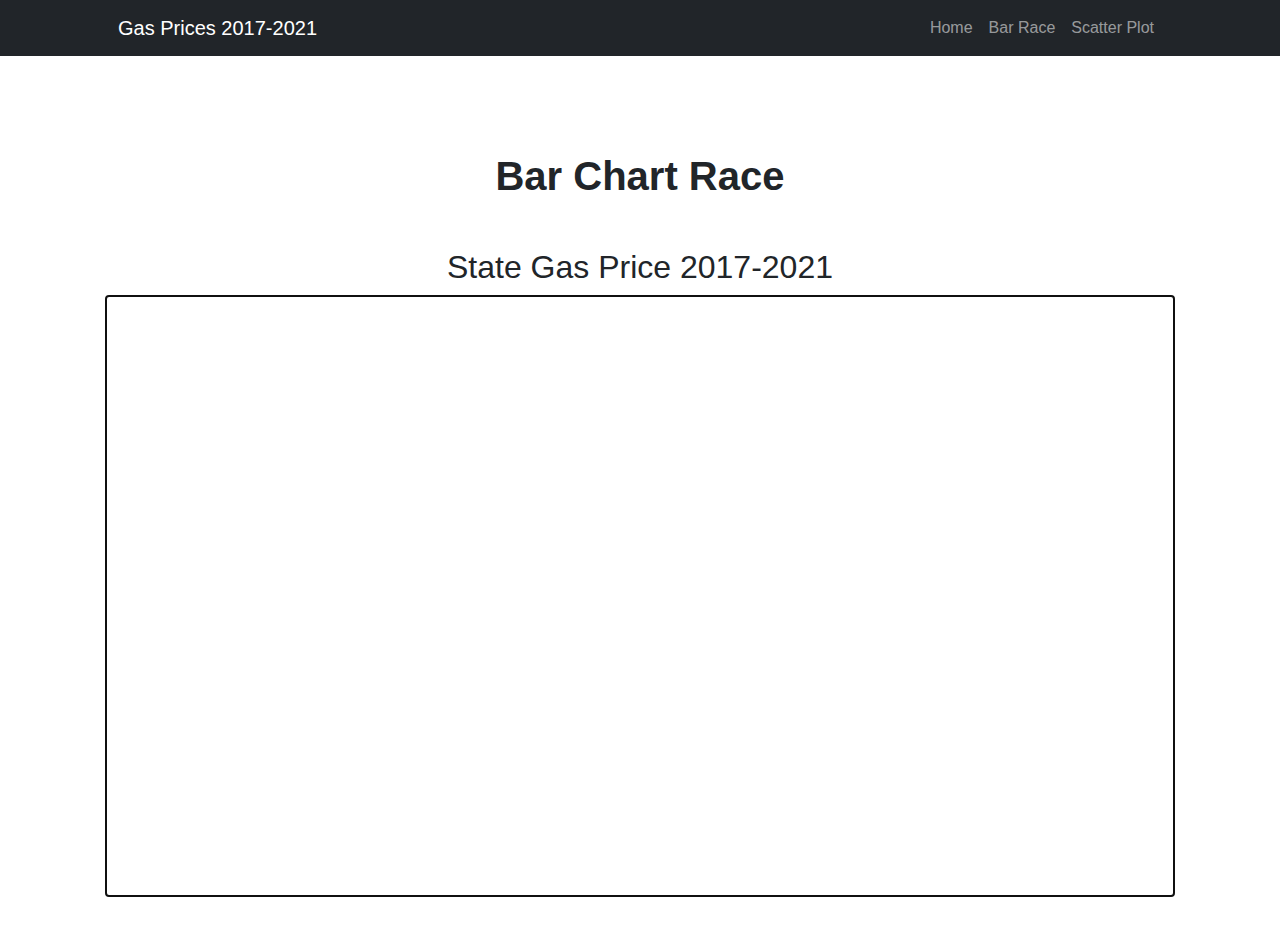
<file: race.html>
<!DOCTYPE html>
<html lang="en">
    <head>
        <meta charset="utf-8" />
        <meta name="viewport" content="width=device-width, initial-scale=1, shrink-to-fit=no" />
        <meta name="description" content="" />
        <meta name="author" content="" />
        <title>Data Visualization Final Project</title>
        <link href="https://cdn.jsdelivr.net/npm/bootstrap-icons@1.5.0/font/bootstrap-icons.css" rel="stylesheet" />
        <link href="css/styles.css" rel="stylesheet" />
    </head>
    <body class="d-flex flex-column">
        <main class="flex-shrink-0">
            <nav class="navbar navbar-expand-lg navbar-dark bg-dark">
                <div class="container px-5">
                    <a class="navbar-brand" href="index.html">Gas Prices 2017-2021</a>
                    <button class="navbar-toggler" type="button" data-bs-toggle="collapse" data-bs-target="#navbarSupportedContent" aria-controls="navbarSupportedContent" aria-expanded="false" aria-label="Toggle navigation"><span class="navbar-toggler-icon"></span></button>
                    <div class="collapse navbar-collapse" id="navbarSupportedContent">
                        <ul class="navbar-nav ms-auto mb-2 mb-lg-0">
                            <li class="nav-item"><a class="nav-link" href="index.html">Home</a></li>
                            <li class="nav-item"><a class="nav-link" href="race.html">Bar Race</a></li>
                            <li class="nav-item"><a class="nav-link" href="scatter.html">Scatter Plot</a></li>
                        </ul>
                    </div>
                </div>
            </nav>
            <!-- Header-->
            <header class="py-5">
                <div class="container px-5">
                    <div class="row justify-content-center">
                        <div class="col-lg-8 col-xxl-6">
                            <div class="text-center my-5">
                                <h1 class="fw-bolder mb-3">Bar Chart Race</h1>
                            </div>
                        </div>

                        <style>
                            body {
                              font-family: -apple-system, BlinkMacSystemFont, "Segoe UI", Roboto, Helvetica, Arial, sans-serif, "Apple Color Emoji", "Segoe UI Emoji", "Segoe UI Symbol";
                            }

                            #chartdiv {
                              width: 100%;
                              height: 600px;
                            }
                          </style>
                          <h2 style="text-align:center;">State Gas Price 2017-2021</h2>
                          <br />
                          <br />
                          <div tabindex="1" id="chartdiv"></div>

                          <script src="https://www.amcharts.com/lib/4/core.js"></script>
                          <script src="https://www.amcharts.com/lib/4/charts.js"></script>
                          <script src="https://www.amcharts.com/lib/4/themes/animated.js"></script>
                          <script>
                              let chartdiv = document.getElementById('chartdiv');
                              window.addEventListener('load', function (e){
                                  chartdiv.focus();
                              })

                            // Themes begin
                            am4core.useTheme(am4themes_animated);
                            // Themes end
                            am4core.globalAdapter.addAll(2)
                            var chart = am4core.create("chartdiv", am4charts.XYChart);


                            chart.padding(40, 40, 40, 40);
                            chart.numberFormatter.numberFormat = "#,###.";
                            var label = chart.plotContainer.createChild(am4core.Label);
                            label.x = am4core.percent(97);
                            label.y = am4core.percent(95);
                            label.horizontalCenter = "right";
                            label.verticalCenter = "middle";
                            label.dx = -15;
                            label.fontSize = 50;

                            var playButton = chart.plotContainer.createChild(am4core.PlayButton);
                            playButton.x = am4core.percent(97);
                            playButton.y = am4core.percent(95);
                            playButton.dy = -2;
                            playButton.verticalCenter = "middle";
                            playButton.events.on("toggled", function (event) {
                              if (event.target.isActive) {
                                play();
                              } else {
                                stop();
                              }
                            })

                            var stepDuration = 7000;

                            var categoryAxis = chart.yAxes.push(new am4charts.CategoryAxis());
                            categoryAxis.renderer.grid.template.location = 0;
                            categoryAxis.dataFields.category = "state";
                            categoryAxis.renderer.minGridDistance = 1;
                            categoryAxis.renderer.inversed = true;
                            categoryAxis.renderer.grid.template.disabled = false;

                            var valueAxis = chart.xAxes.push(new am4charts.ValueAxis());
                            valueAxis.min = 0;
                            valueAxis.rangeChangeEasing = am4core.ease.linear;
                            valueAxis.rangeChangeDuration = stepDuration;
                            valueAxis.extraMax = 0.1;

                            var series = chart.series.push(new am4charts.ColumnSeries());
                            series.dataFields.categoryY = "state";
                            series.dataFields.valueX = "PRICE";
                            series.tooltipText = "{valueX.value}"
                            series.columns.template.strokeOpacity = 0;
                            series.columns.template.column.cornerRadiusBottomRight = 5;
                            series.columns.maxColumns = 1
                            series.columns.template.column.cornerRadiusTopRight = 5;
                            series.interpolationDuration = stepDuration;
                            series.interpolationEasing = am4core.ease.linear;
                            var labelBullet = series.bullets.push(new am4charts.LabelBullet())
                            labelBullet.label.horizontalCenter = "right";
                            labelBullet.label.text = "{values.valueX.workingValue}";
                            labelBullet.label.textAlign = "end";
                            labelBullet.label.dx = -10;
                            labelBullet.label.maxColumns = 1;
                            chart.zoomOutButton.disabled = true;

                            // as by default columns of the same series are of the same color, we add adapter which takes colors from chart.colors color set
                            series.columns.template.adapter.add("fill", function (fill, target) {
                              return chart.colors.getIndex(target.dataItem.index);
                            });

                            var year = 2017;
                            label.text = year.toString();

                            var interval;

                            function play() {
                              interval = setInterval(function () {
                                nextYear();
                              }, stepDuration)
                              nextYear();
                            }

                            function stop() {
                              if (interval) {
                                clearInterval(interval);
                              }
                            }

                            function nextYear() {
                              year++

                              if (year > 2022) {
                                year = 2017;
                                stop();
                              }

                              var newData = allData[year];
                              var itemsWithNonZero = 0;
                              for (var i = 0; i < chart.data.length; i++) {
                                chart.data[i].PRICE = (newData[i].PRICE);
                                if (chart.data[i].PRICE > 0) {
                                  itemsWithNonZero++;

                                }
                              }

                              if (itemsWithNonZero > 25) {
                                itemsWithNonZero = 25
                              }



                              if (year == 2014) {
                                series.interpolationDuration = stepDuration / 3;
                                valueAxis.rangeChangeDuration = stepDuration / 3;
                              } else {
                                series.interpolationDuration = stepDuration;
                                valueAxis.rangeChangeDuration = stepDuration;
                              }

                              chart.invalidateRawData();
                              label.text = year.toString();

                              categoryAxis.zoom({
                                start: 0,
                                end: itemsWithNonZero / categoryAxis.dataItems.length
                              });
                            }


                            categoryAxis.sortBySeries = series;



                        //Data input


                            var allData = {
                              "2017": [{
                                  "state": "Massachusetts",
                                  "PRICE": 2.623
                                },
                                {
                                  "state": "California",
                                  "PRICE": 3.191
                                },
                                {
                                  "state": "Texas",
                                  "PRICE": 2.28

                                },

                                {
                                  "state": "New York",
                                  "PRICE": 2.653

                                },
                                {
                                  "state": "Washington",
                                  "PRICE": 2.95

                                },
                                {
                                  "state": "Minnesota",
                                  "PRICE": 2.437

                                },
                                {
                                  "state": "Ohio",
                                  "PRICE": 2.49

                                },
                                {
                                  "state": "Florida",
                                  "PRICE": 2.451

                                },
                                {
                                  "state": "Colorado",
                                  "PRICE": 2.516

                                },
                                {
                                  "state": "Hawaii",
                                  "PRICE": 2.87

                                }
                              ],
                              "2018": [{
                                  "state": "Massachusetts",
                                  "PRICE": 2.573

                                },
                                {
                                  "state": "California",
                                  "PRICE": 3.296

                                },
                                {
                                  "state": "Texas",
                                  "PRICE": 1.979

                                },

                                {
                                  "state": "New York",
                                  "PRICE": 2.583

                                },
                                {
                                  "state": "Washington",
                                  "PRICE": 3.057

                                },
                                {
                                  "state": "Minnesota",
                                  "PRICE": 2.12

                                },
                                {
                                  "state": "Ohio",
                                  "PRICE": 1.924

                                },
                                {
                                  "state": "Florida",
                                  "PRICE": 2.218

                                },
                                {
                                  "state": "Colorado",
                                  "PRICE": 2.349

                                },
                                {
                                  "state": "Hawaii",
                                  "PRICE": 3.59

                                }
                              ],
                              "2019": [{
                                  "state": "Massachusetts",
                                  "PRICE": 2.573

                                },
                                {
                                  "state": "California",
                                  "PRICE": 3.517

                                },
                                {
                                  "state": "Texas",
                                  "PRICE": 2.346

                                },

                                {
                                  "state": "New York",
                                  "PRICE": 2.688

                                },
                                {
                                  "state": "Washington",
                                  "PRICE": 3.084

                                },
                                {
                                  "state": "Minnesota",
                                  "PRICE": 2.411

                                },
                                {
                                  "state": "Ohio",
                                  "PRICE": 2.696

                                },
                                {
                                  "state": "Florida",
                                  "PRICE": 2.494

                                },
                                {
                                  "state": "Colorado",
                                  "PRICE": 2.778

                                },
                                {
                                  "state": "Hawaii",
                                  "PRICE": 3.46

                                }
                              ],
                              "2020": [{
                                  "state": "Massachusetts",
                                  "PRICE": 2.281

                                },
                                {
                                  "state": "California",
                                  "PRICE": 3.172

                                },
                                {
                                  "state": "Texas",
                                  "PRICE": 1.971

                                },

                                {
                                  "state": "New York",
                                  "PRICE": 2.32

                                },
                                {
                                  "state": "Washington",
                                  "PRICE": 2.675

                                },
                                {
                                  "state": "Minnesota",
                                  "PRICE": 2.164

                                },
                                {
                                  "state": "Ohio",
                                  "PRICE": 2.303

                                },
                                {
                                  "state": "Florida",
                                  "PRICE": 2.245

                                },
                                {
                                  "state": "Colorado",
                                  "PRICE": 2.334

                                },
                                {
                                  "state": "Hawaii",
                                  "PRICE": 2.93

                                }
                              ],
                              "2021": [{
                                  "state": "Massachusetts",
                                  "PRICE": 3.445

                                },
                                {
                                  "state": "California",
                                  "PRICE": 4.575

                                },
                                {
                                  "state": "Texas",
                                  "PRICE": 2.927

                                },

                                {
                                  "state": "New York",
                                  "PRICE": 3.504

                                },
                                {
                                  "state": "Washington",
                                  "PRICE": 3.809

                                },
                                {
                                  "state": "Minnesota",
                                  "PRICE": 3.11

                                },
                                {
                                  "state": "Ohio",
                                  "PRICE": 2.987

                                },
                                {
                                  "state": "Florida",
                                  "PRICE": 3.25

                                },
                                {
                                  "state": "Colorado",
                                  "PRICE": 3.40

                                },
                                {
                                  "state": "Hawaii",
                                  "PRICE": 4.04

                                }
                              ]
                            }

                            chart.data = JSON.parse(JSON.stringify(allData[year]));
                            categoryAxis.zoom({
                              start: 0,
                              end: 1 / chart.data.length
                            });

                            series.events.on("inited", function () {
                              setTimeout(function () {
                                playButton.isActive = true;
                              }, 2000)
                            })
                          </script>




                    </div>
                </div>
            </header>
        </main>

        <!-- Bootstrap core JS-->
        <script src="https://cdn.jsdelivr.net/npm/bootstrap@5.1.3/dist/js/bootstrap.bundle.min.js"></script>
        <!-- Core theme JS-->
        <script src="js/scripts.js"></script>
    </body>
</html>
</file>
